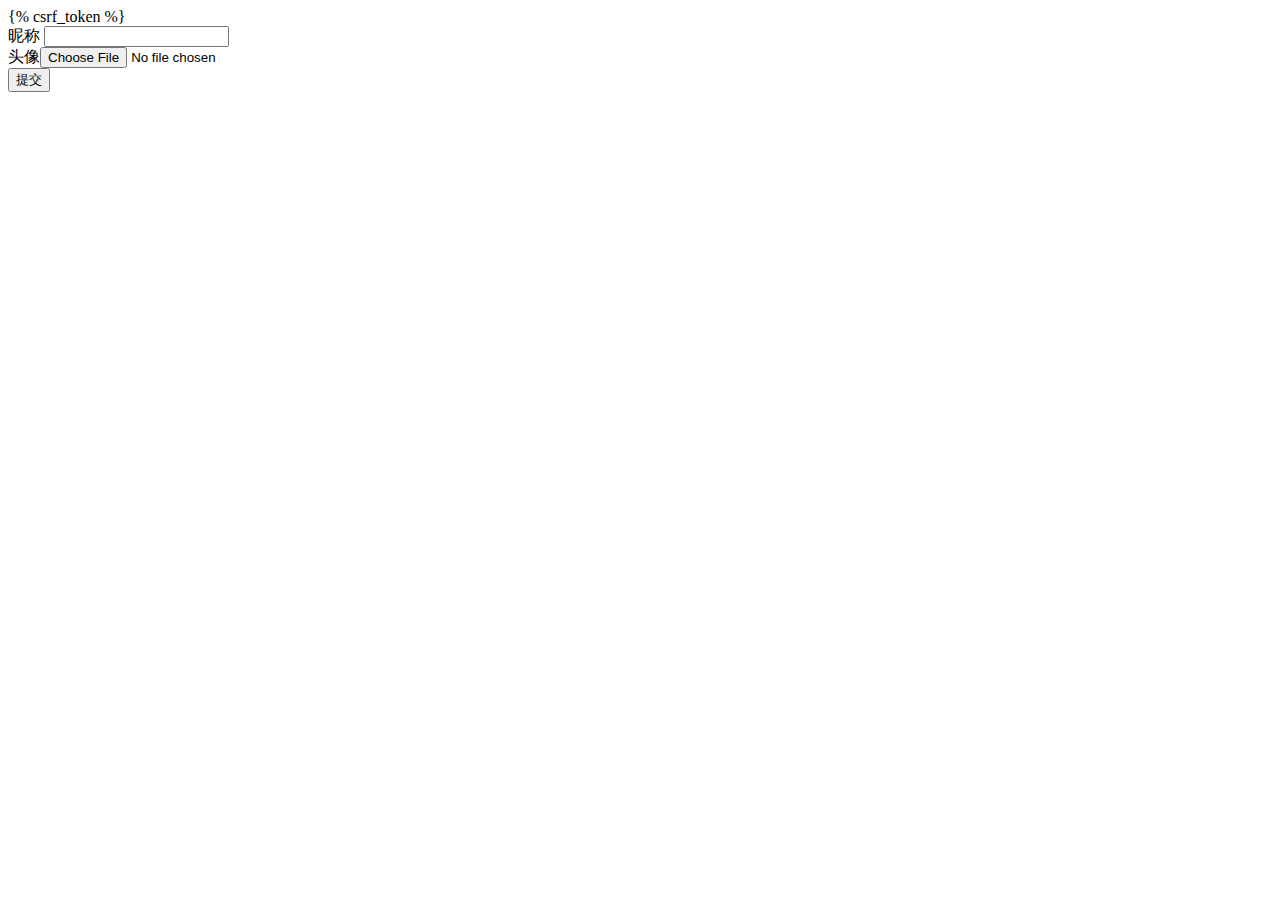
<file: templates/upload.html>
<!DOCTYPE html>
<html lang="en">
<head>
    <meta charset="UTF-8">

</head>
<body>

<form action="" method="post" enctype="multipart/form-data">
    {% csrf_token %}
    <div>昵称<label>
        <input type="text" name="nickname">
    </label></div>
    <div>头像<input type="file" name="avatar"></div>
    <input type="submit" value="提交">
</form>

</body>
</html>
</file>
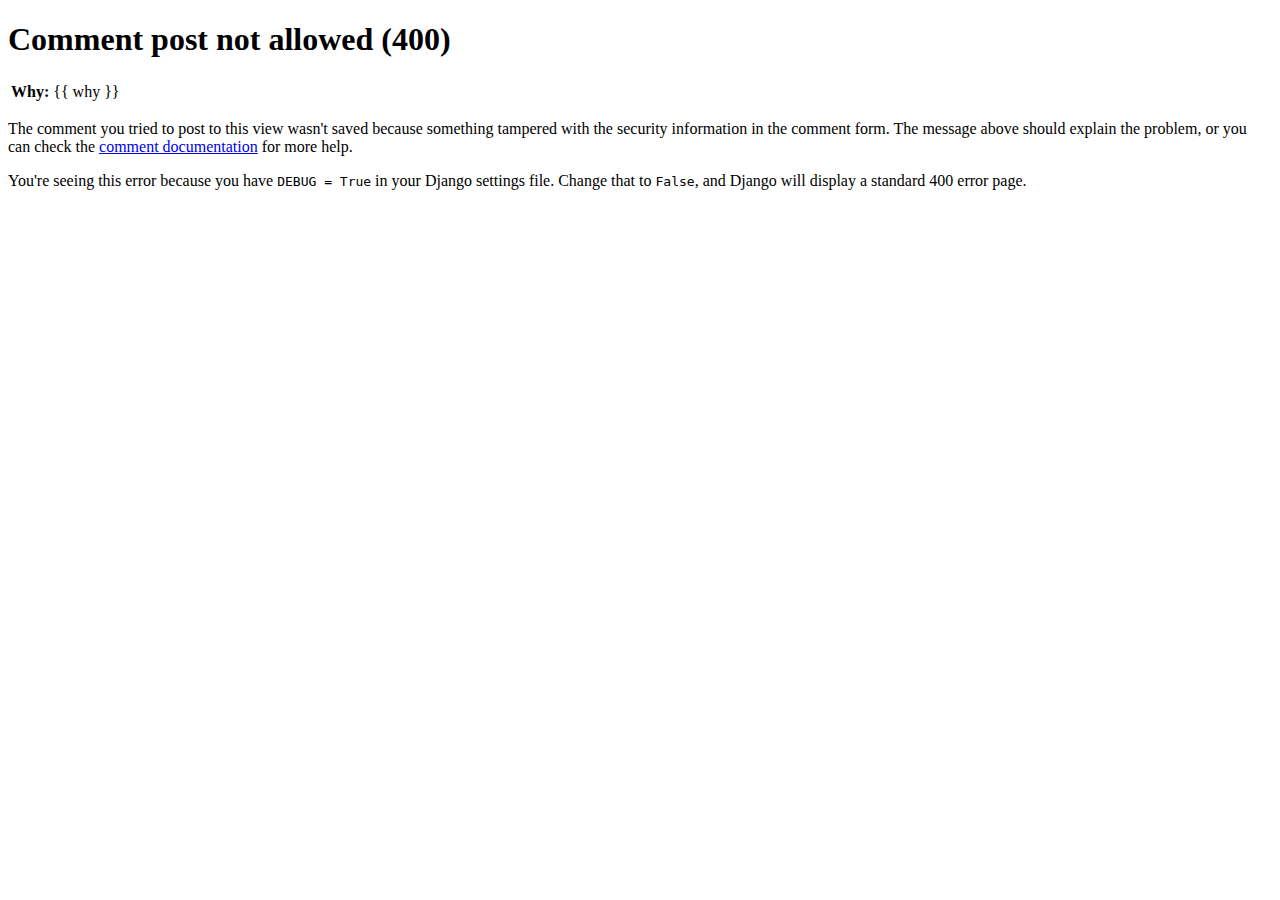
<file: django_comments/templates/comments/400-debug.html>
<!DOCTYPE html>
<html lang="en">
<head>
  <meta http-equiv="content-type" content="text/html; charset=utf-8"/>
  <title>Comment post not allowed (400)</title>
  <meta name="robots" content="NONE,NOARCHIVE"/>
  <style type="text/css">
    <
    !
    [CDATA[
    html * {
      padding: 0;
      margin: 0;
    }

    body * {
      padding: 10px 20px;
    }

    body * * {
      padding: 0;
    }

    body {
      font: small sans-serif;
      background: #eee;
    }

    body > div {
      border-bottom: 1px solid #ddd;
    }

    h1 {
      font-weight: normal;
      margin-bottom: .4em;
    }

    h1 span {
      font-size: 60%;
      color: #666;
      font-weight: normal;
    }

    table {
      border: none;
      border-collapse: collapse;
      width: 100%;
    }

    td, th {
      vertical-align: top;
      padding: 2px 3px;
    }

    th {
      width: 12em;
      text-align: right;
      color: #666;
      padding-right: .5em;
    }

    #info {
      background: #f6f6f6;
    }

    #info ol {
      margin: 0.5em 4em;
    }

    #info ol li {
      font-family: monospace;
    }

    #summary {
      background: #ffc;
    }

    #explanation {
      background: #eee;
      border-bottom: 0px none;
    }

    ]
    ]
    >
  </style>
</head>
<body>
<div id="summary">
  <h1>Comment post not allowed <span>(400)</span></h1>
  <table class="meta">
    <tr>
      <th>Why:</th>
      <td>{{ why }}</td>
    </tr>
  </table>
</div>
<div id="info">
  <p>
    The comment you tried to post to this view wasn't saved because something
    tampered with the security information in the comment form. The message
    above should explain the problem, or you can check the <a
          href="http://docs.djangoproject.com/en/dev/ref/contrib/comments/">comment
    documentation</a> for more help.
  </p>
</div>

<div id="explanation">
  <p>
    You're seeing this error because you have <code>DEBUG = True</code> in
    your Django settings file. Change that to <code>False</code>, and Django
    will display a standard 400 error page.
  </p>
</div>
</body>
</html>
</file>
